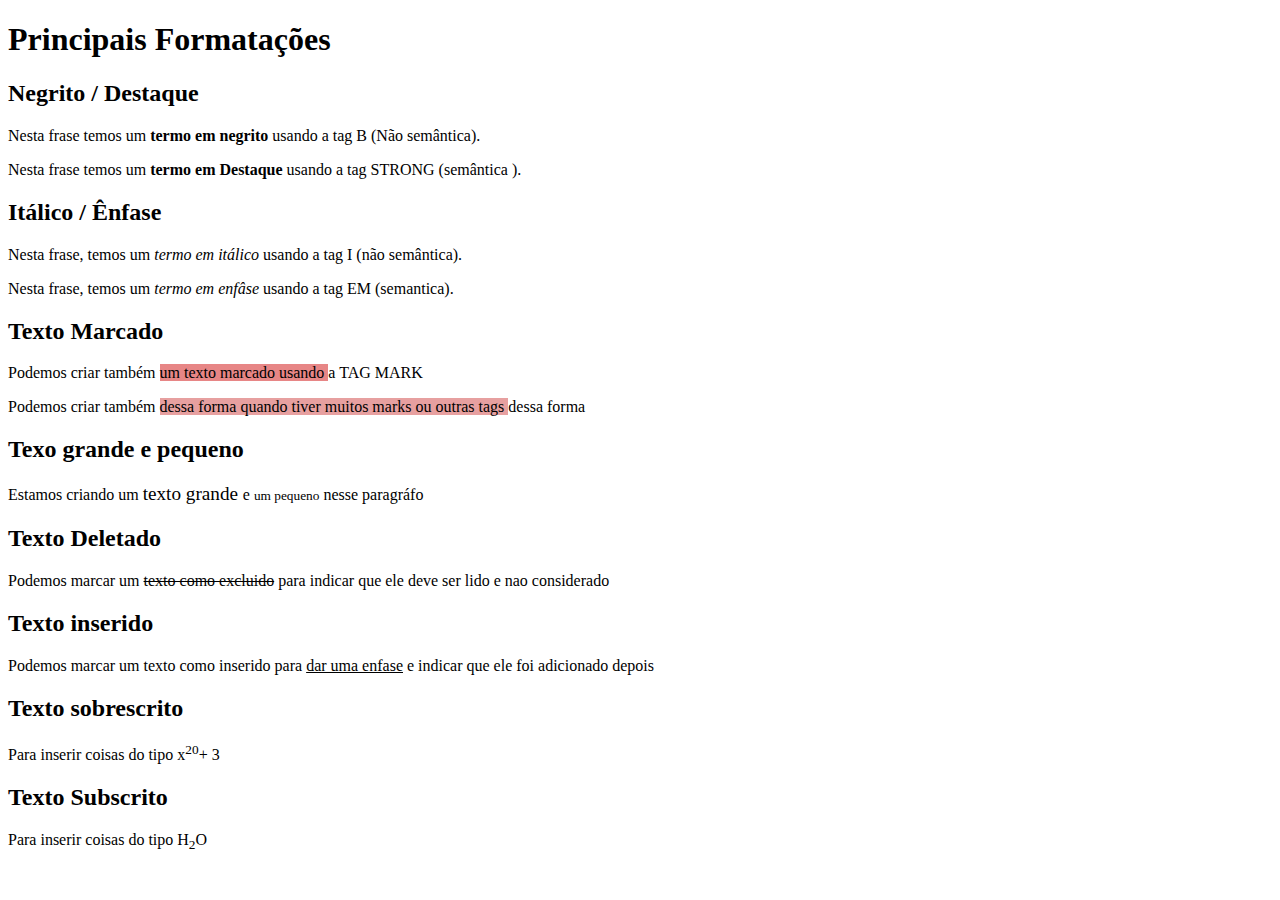
<file: Atividades - Modulo 1/atv_08/index.html>
<!DOCTYPE html>
<html lang="pt-br">
<head>
    <meta charset="UTF-8">
    <meta name="viewport" content="width=device-width, initial-scale=1.0">
    <title>Exercicio Formatação de Textos</title>
    <style>
        mark {
            background-color: rgb(231, 160, 160);

        }
    </style>
</head>
<body>
    <h1>Principais Formatações</h1>
    <h2>Negrito / Destaque </h2>
    <p>Nesta frase temos um <b>termo em negrito</b> usando a tag B (Não semântica).</p>
    <p>Nesta frase temos um <strong>termo em Destaque  </strong> usando a tag STRONG (semântica	).</p>
    <h2>Itálico / Ênfase </h2>
    <p>Nesta frase, temos um <i>termo em itálico</i> usando a tag I (não semântica).</p>
    <p>Nesta frase, temos um <em>termo em enfâse </em> usando a tag EM (semantica).</p>
    <h2>Texto Marcado</h2>
    <p>Podemos criar também <mark style="background-color: rgb(231, 134, 134);">um texto marcado usando </mark> a TAG MARK</p>
    <p>Podemos criar também <mark>dessa forma quando tiver muitos marks ou outras tags </mark> dessa forma </p>
    <h2>Texo grande e pequeno</h2>
    <p> Estamos criando um <big>texto grande </big> e <small>um pequeno</small> nesse paragráfo</p>
    <h2>Texto Deletado</h2>
    <p>Podemos marcar um <del>texto como excluido</del> para indicar que ele deve ser lido e nao considerado</p>
    <h2>Texto inserido</h2>
    <p>Podemos marcar um texto como inserido para <ins>dar uma enfase</ins> e indicar que ele foi adicionado depois</p>
    <h2>Texto sobrescrito</h2>
    <p> Para inserir coisas do tipo x<sup>20</sup>+ 3</p>
    <h2>Texto Subscrito</h2>
    <p>Para inserir coisas do tipo H<sub>2</sub>O</p>

</body>
</html>
</file>
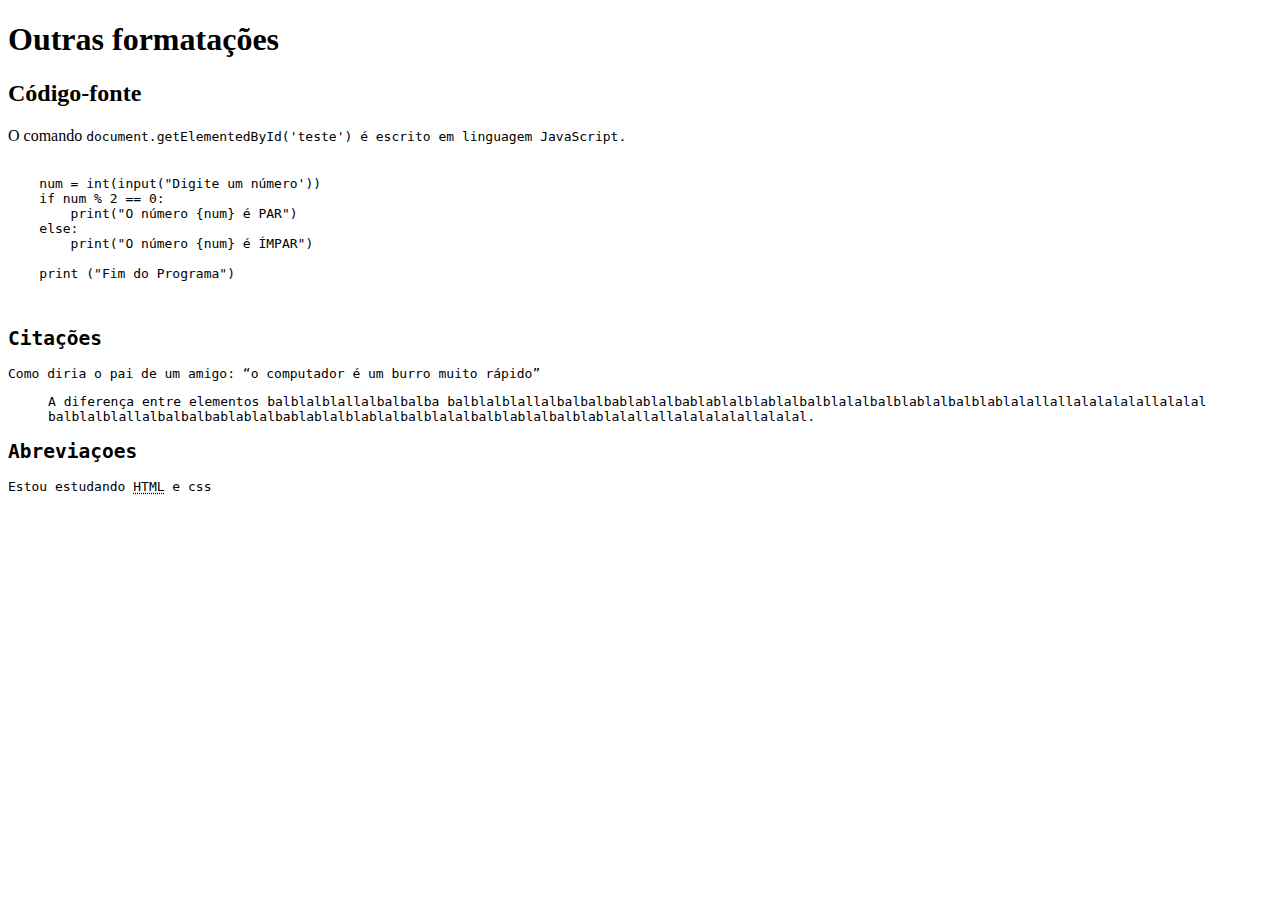
<file: Atividades - Modulo 1/atv_09/index.html>
<!DOCTYPE html>
<html lang="pt-br">
<head>
    <meta charset="UTF-8">
    <meta name="viewport" content="width=device-width, initial-scale=1.0">
    <title>Outras formações</title>
</head>
<body>
    <h1>Outras formatações</h1>
    <h2>Código-fonte</h2>
    <p>O comando <code>document.getElementedById</code:>('teste') é escrito em linguagem JavaScript.  </p>
    <pre>
        <code> 
    num = int(input("Digite um número'))
    if num % 2 == 0:
        print("O número {num} é PAR")
    else:
        print("O número {num} é ÍMPAR")

    print ("Fim do Programa")
        </code>
    </pre>
    <h2>Citações</h2>
    <p>Como diria o pai de um amigo: <q>o computador é um burro muito rápido</q> </p>
    <blockquote cite="https://books.google.com.br">
        A diferença entre elementos balblalblallalbalbalba
        balblalblallalbalbalbablablalbablablalblablalbalblalalbalblablalbalblablalallallalalalalallalalal
        balblalblallalbalbalbablablalbablablalblablalbalblalalbalblablalbalblablalallallalalalalallalalal.
    </blockquote>

    <h2>Abreviaçoes</h2>
    <p>Estou estudando <abbr title="Hyper Text Markup Language"> HTML</abbr> e css</p>



</body>
</html>
</file>
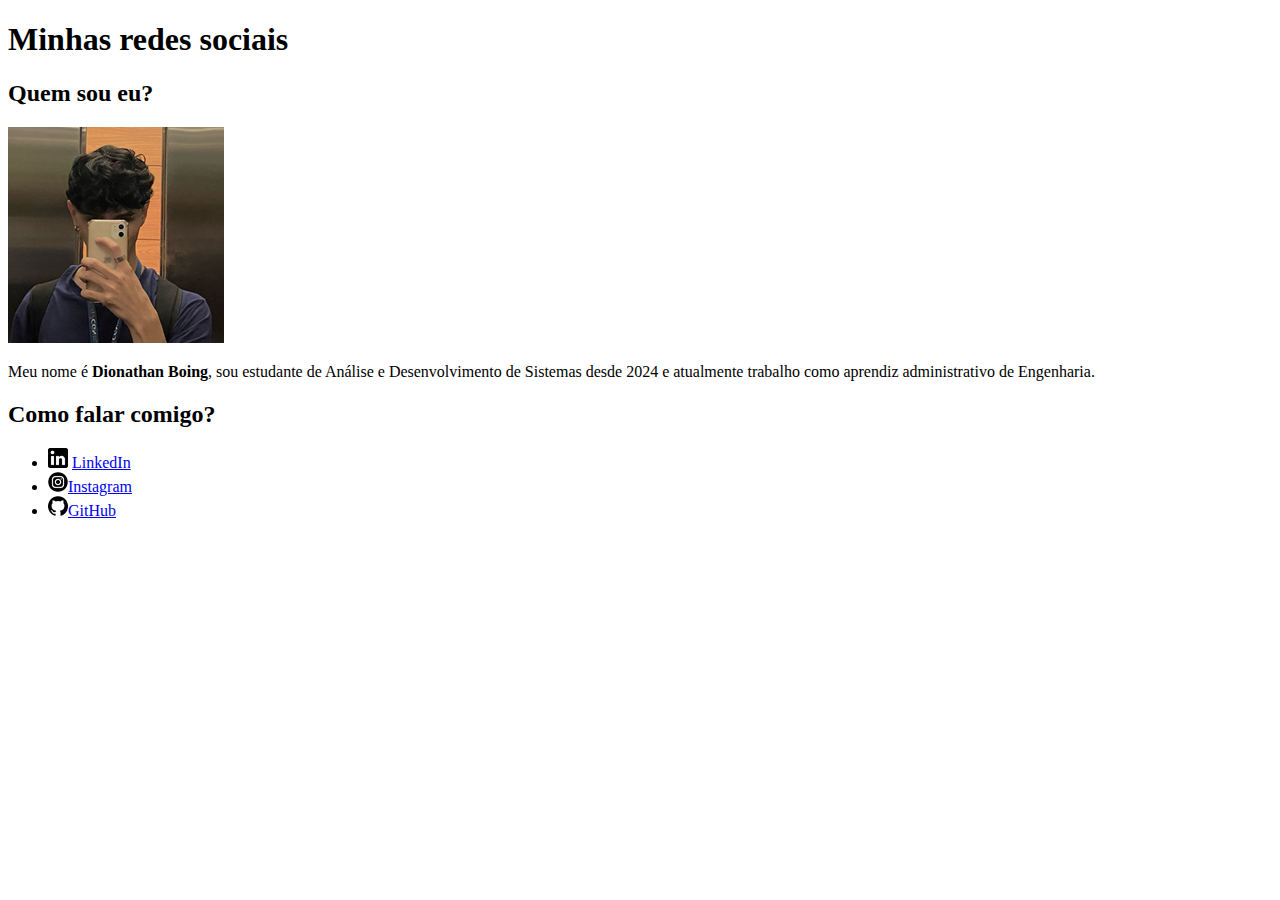
<file: Atividades - Modulo 1/atv_10/index.html>
<!DOCTYPE html>
<html lang="pt-br">
<head>
    <meta charset="UTF-8">
    <meta name="viewport" content="width=device-width, initial-scale=1.0">
    <link rel="shortcut icon" href="social-media.png" type="image/x-icon">
    <title>Social</title>
</head>
<body>
    <h1>Minhas redes sociais</h1>
    <h2>Quem sou eu?</h2>
    <img src="perfil.png" alt="Perfil">
    <p>Meu nome é <strong>Dionathan Boing</strong>, sou estudante de Análise e Desenvolvimento de Sistemas desde 2024 e atualmente trabalho como aprendiz administrativo de Engenharia.</p>
    <h2>Como falar comigo?</h2>
    <ul>
        <li> <img src="logotipo-do-linkedin.png" alt="logotipo-do-linkedin"> <a href="https://www.linkedin.com/public-profile/settings?trk=d_flagship3_profile_self_view_public_profile" target="_blank" rel= external>LinkedIn</a></li>
        <li><img src="instagram.png" alt="Instagram"><a href="https://www.instagram.com/k1shoy" target="_blank" rel = external>Instagram</a></li>
        <li><img src="github.png" alt=""><a href="https://github.com/DionathanDevs" target="_blank" rel = external>GitHub</a></li>        
    </ul>
    
</body>
</html>
</file>
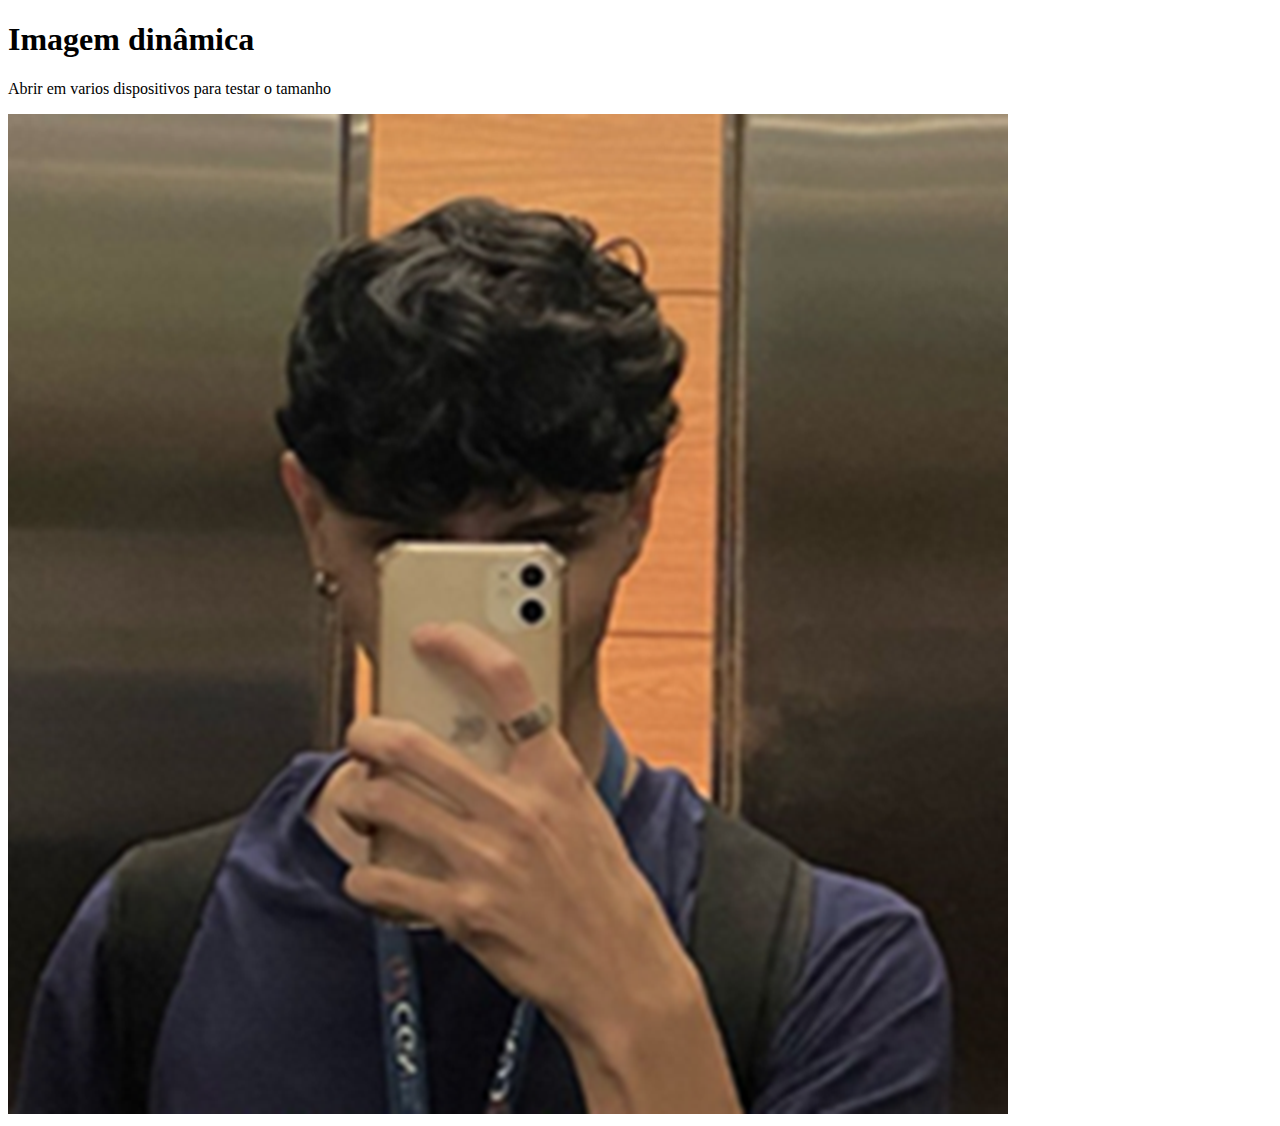
<file: Atividades - Modulo 1/atv_11/index.html>
<!DOCTYPE html>
<html lang="pt-br">
<head>
    <meta charset="UTF-8">
    <meta name="viewport" content="width=device-width, initial-scale=1.0">
    <title>Midias em HTML</title>
</head>
<body>
    <h1>Imagem dinâmica</h1>
    <p>Abrir em varios dispositivos para testar o tamanho</p>

    <picture>
        <source media="(max-width: 750px )" srcset="imgs/perfil.png" type="image/png">
        <source media="(max-width: 1050px)" srcset="imgs/perfil_medio.png" type="image/png">
        <img src="imgs/perfil_grande.png" alt="Imagem flexível">

    </picture>

</body>
</html>
</file>
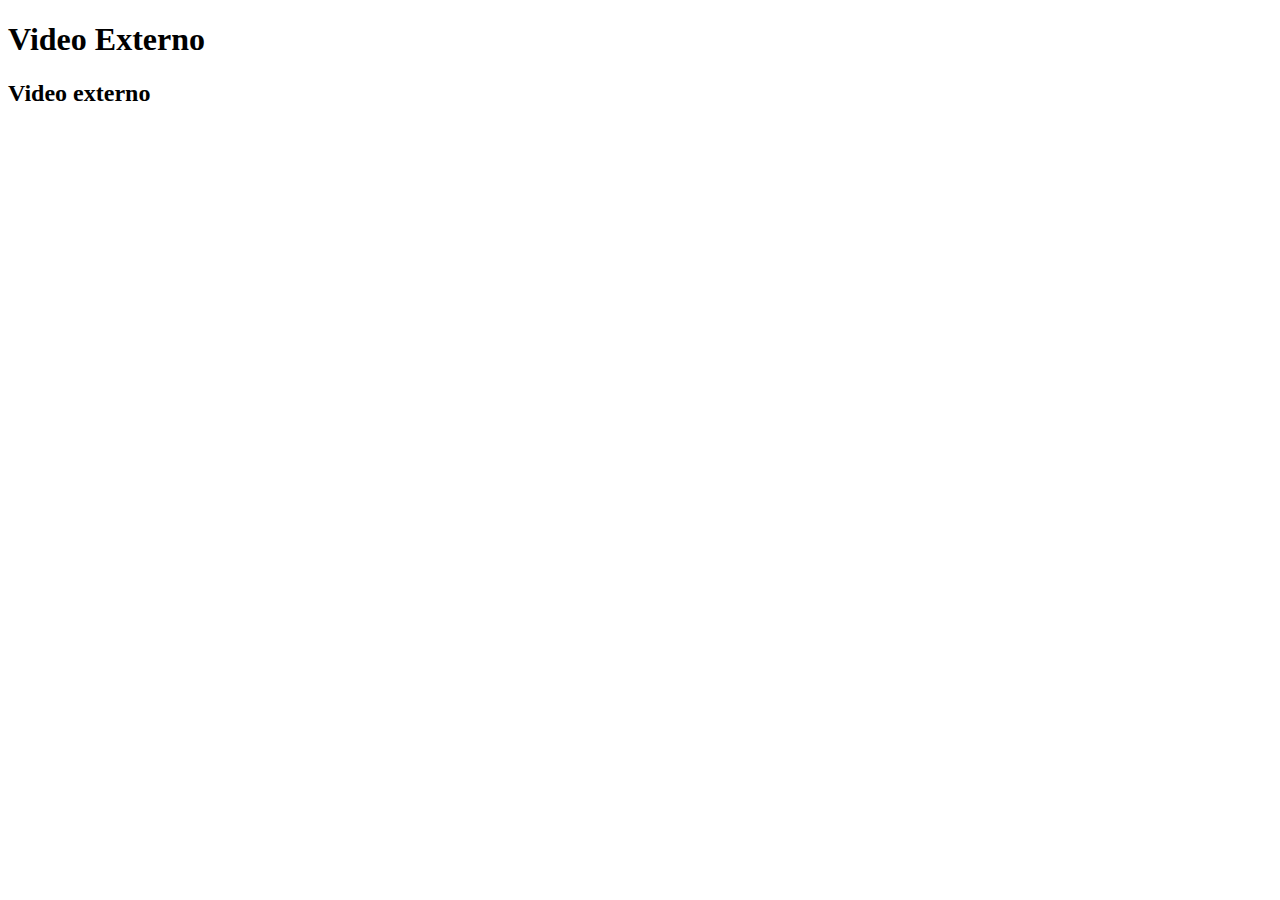
<file: Atividades - Modulo 1/atv_12/index.html>
<!DOCTYPE html>
<html lang="pt-br">
<head>
    <meta charset="UTF-8">
    <meta name="viewport" content="width=device-width, initial-scale=1.0">
    <title>Videos Externos</title>

</head>
<body>
    <header>
        <h1>Video Externo</h1>
    </header>

    <nav></nav>

    <section>
        <h2>Video externo</h2>
        <iframe width="560" height="315" src="https://www.youtube.com/embed/3hng-hmSv2Y?si=4Z9xZDIkvqK2vXaN" title="YouTube video player" frameborder="0" allow="accelerometer; autoplay; clipboard-write; encrypted-media; gyroscope; picture-in-picture; web-share" referrerpolicy="strict-origin-when-cross-origin" allowfullscreen></iframe>
    </section>

    <article></article>

    <aside></aside>

    <footer></footer>
    
</body>
</html>
</file>
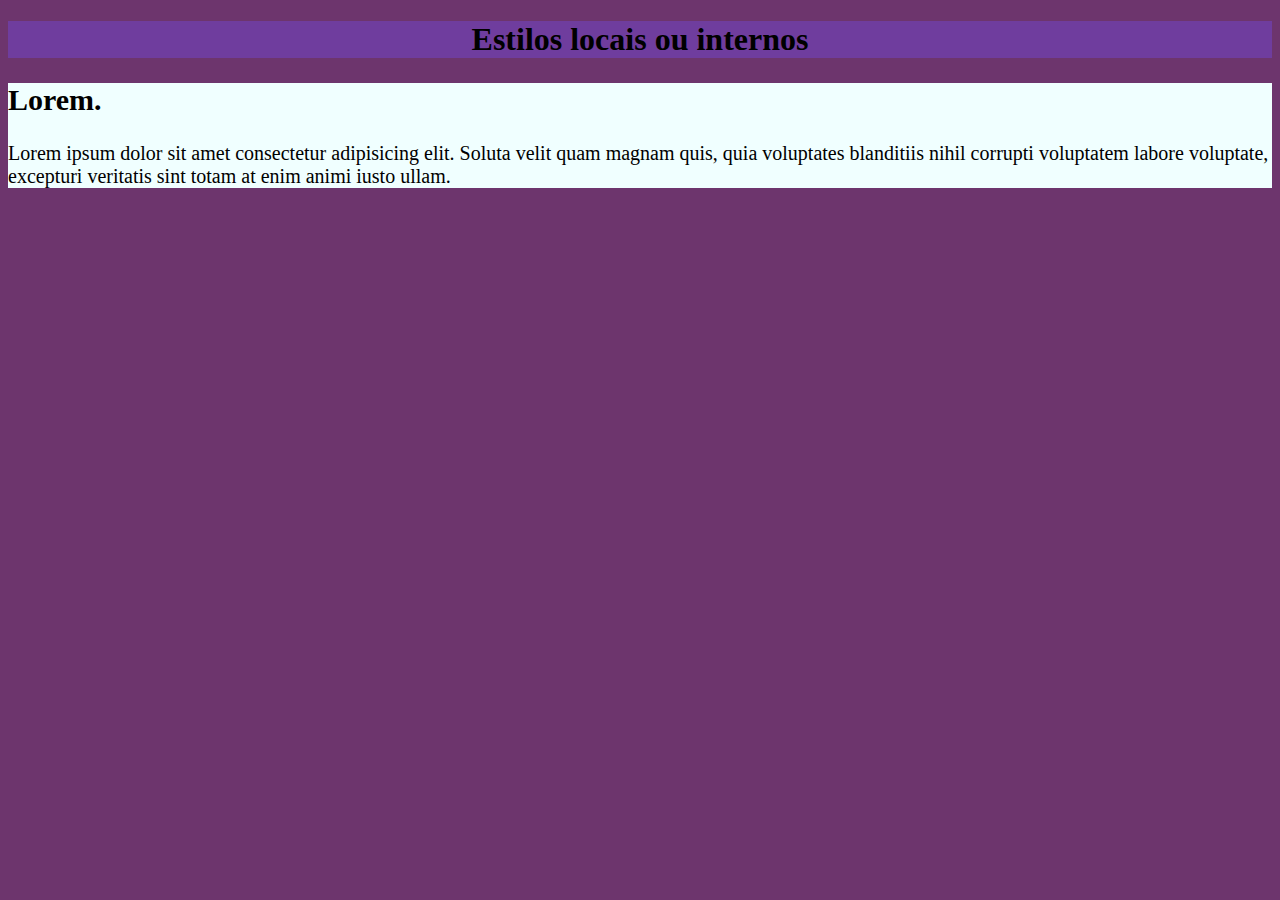
<file: Atividades - Modulo 1/atv_13/index.html>
<!DOCTYPE html>
<html lang="pt-br">
<head>
    <meta charset="UTF-8">
    <meta name="viewport" content="width=device-width, initial-scale=1.0">
    <title>CSS</title>
    <link rel="stylesheet" href="estilo.css">
    <style>
        h1{
            text-align: center;        
        }
    </style>

</head>
<body>
    <header>
        <h1>Estilos locais ou internos</h1>
    </header>

    <nav>

    </nav>

    <section>
        <h2>Lorem.</h2>
        <p><meta>Lorem ipsum dolor sit amet consectetur adipisicing elit. Soluta velit quam magnam quis, quia voluptates blanditiis nihil corrupti voluptatem labore voluptate, excepturi veritatis sint totam at enim animi iusto ullam.</p>

    </section>

    <article>

    </article>

    <aside>

    </aside>

    <footer>

    </footer>

    
    
</body>
</html>
</file>
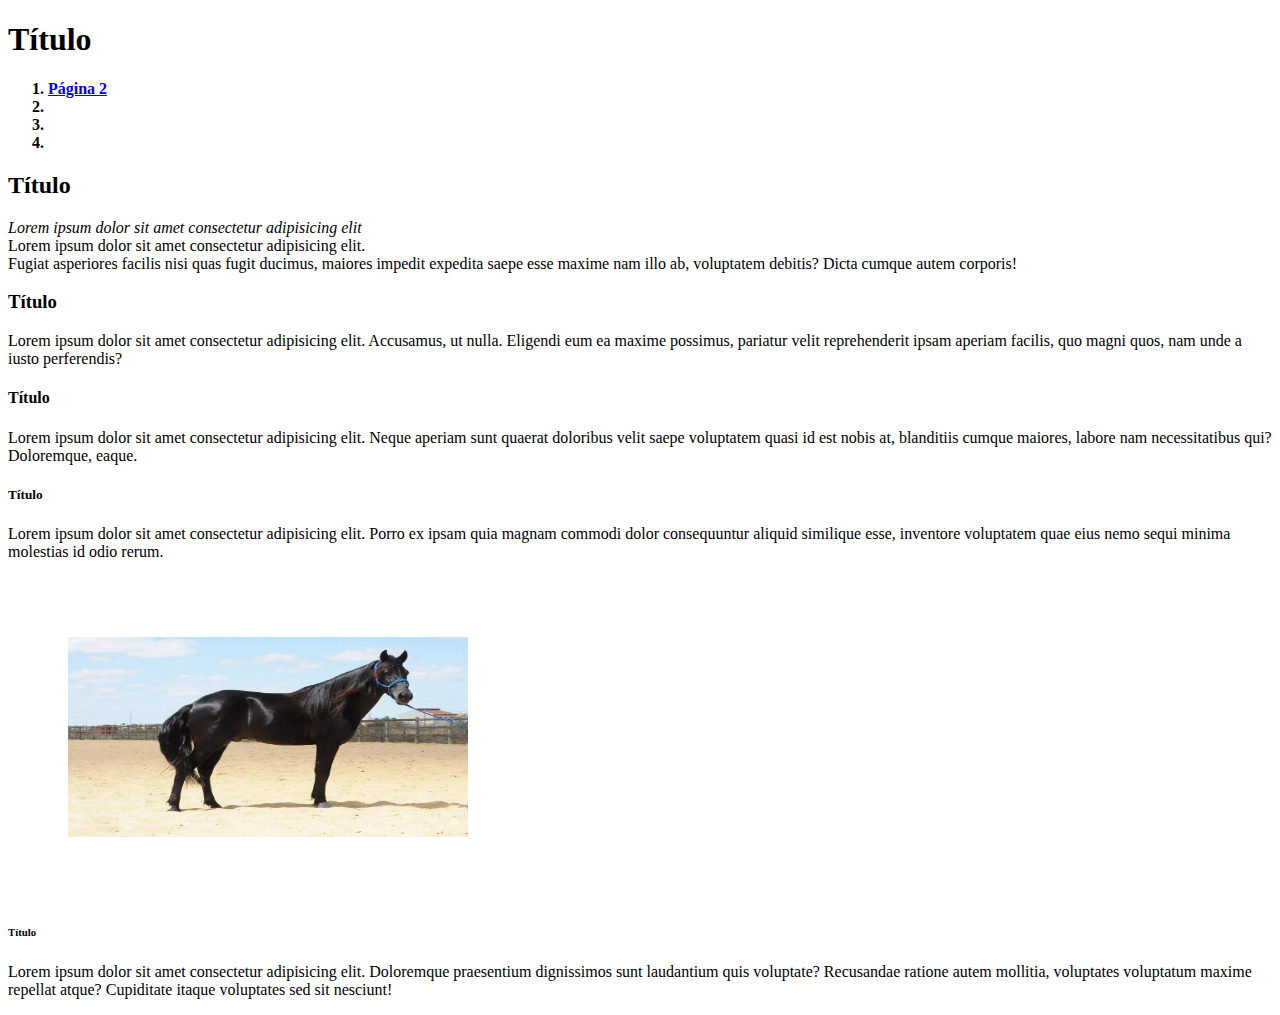
<file: Atividades - Modulo 1/aula_3/index.html>
<!DOCTYPE html>
<html lang="pt-br">
<head>
    <meta charset="UTF-8">
    <meta name="viewport" content="width=device-width, initial-scale=1.0">
    <title>Titulo</title>
    <link rel="stylesheet" href="estilo.css">
</head>
<body>
    <!--AULA 3-->
    <header>  
        <h1>Título</h1>
    </header>
    <nav>
       <strong> <ol>
            <li><a href="pag02.html" target="_self" rel="internal">Página 2</a></li>
            <li></li>
            <li></li>
            <li></li>
    </nav>

        </ol> </strong>
     <section>
            <h2>Título</h2>
            <p><em>Lorem ipsum dolor sit amet consectetur adipisicing elit</em><br>Lorem ipsum dolor sit amet consectetur adipisicing elit.</br> Fugiat asperiores facilis nisi quas fugit ducimus, maiores impedit expedita saepe esse maxime nam illo ab, voluptatem debitis? Dicta cumque autem corporis!</p>
        
            <h3>Título</h3>
            <p>Lorem ipsum dolor sit amet consectetur adipisicing elit. Accusamus, ut nulla. Eligendi eum ea maxime possimus, pariatur velit reprehenderit ipsam aperiam facilis, quo magni quos, nam unde a iusto perferendis?</p>
        
            <h4>Título</h4>
            <p>Lorem ipsum dolor sit amet consectetur adipisicing elit. Neque aperiam sunt quaerat doloribus velit saepe voluptatem quasi id est nobis at, blanditiis cumque maiores, labore nam necessitatibus qui? Doloremque, eaque.</p>
        
            <h5>Título</h5>
            <p>Lorem ipsum dolor sit amet consectetur adipisicing elit. Porro ex ipsam quia magnam commodi dolor consequuntur aliquid similique esse, inventore voluptatem quae eius nemo sequi minima molestias id odio rerum.</p>
        
            </section>

    <article>
    </article>
    <aside>
        <img src="Cavalo_Nordestino_Maniva.jpg" alt="Cavalo Nordestino Maniva">
    </aside>
    <footer>
        <h6>Título</h6>
            <p>Lorem ipsum dolor sit amet consectetur adipisicing elit. Doloremque praesentium dignissimos sunt laudantium quis voluptate? Recusandae ratione autem mollitia, voluptates voluptatum maxime repellat atque? Cupiditate itaque voluptates sed sit nesciunt!</p>
    </footer>

</body>
</html>
</file>
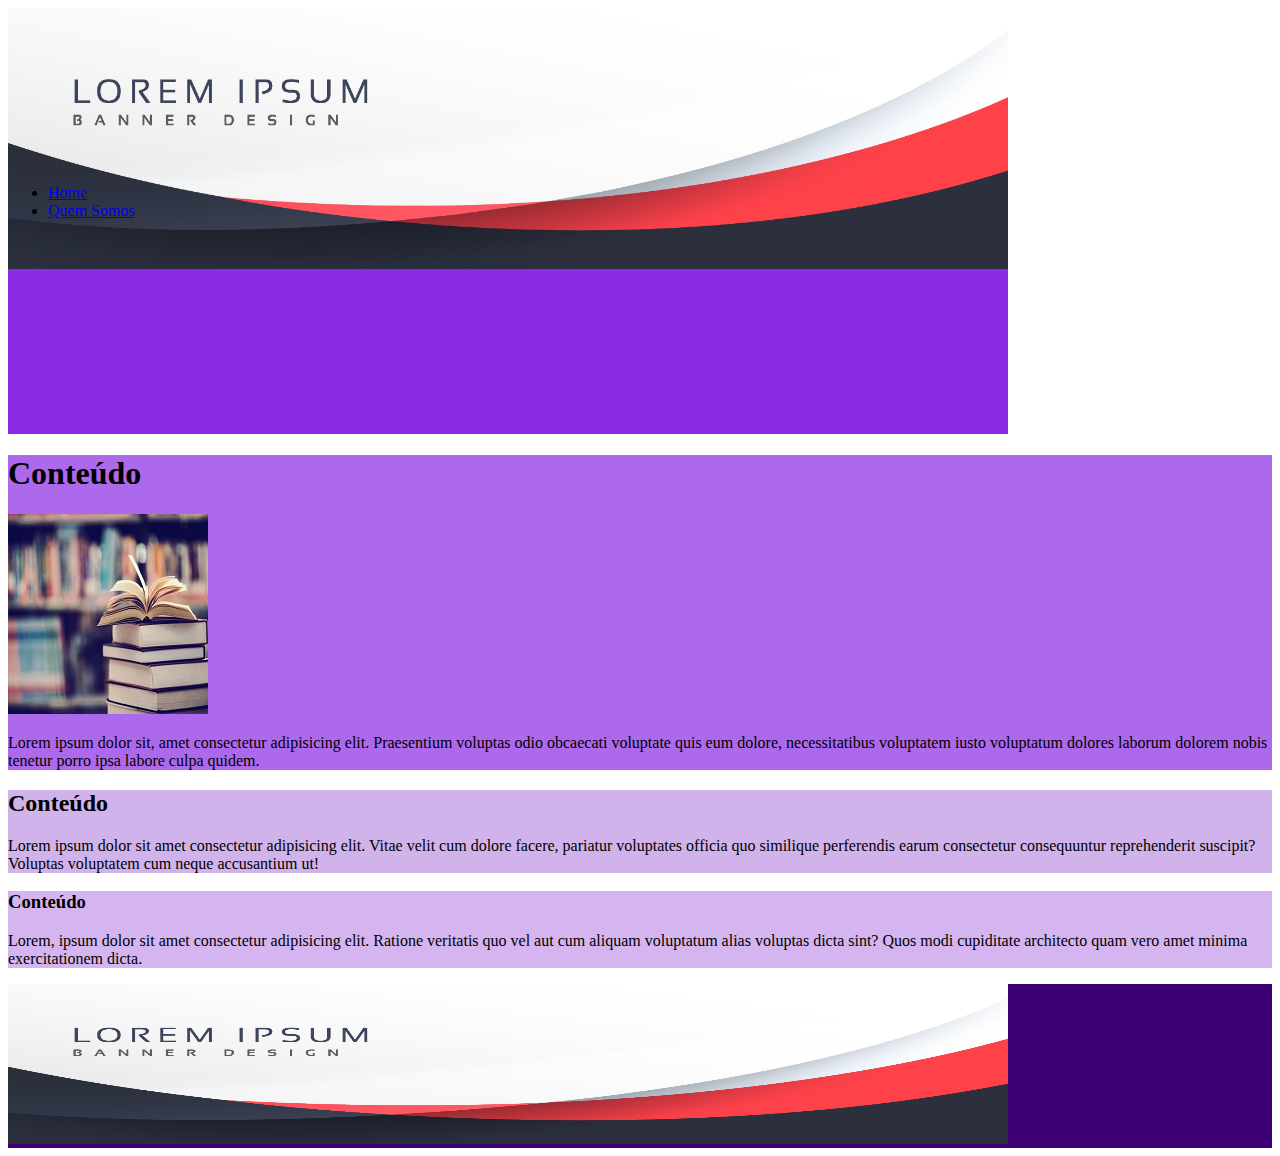
<file: Atividades - Modulo 1/aula_gravada/index.html>
<!DOCTYPE html>
<html lang="pt-br">
<head>
    <meta charset="UTF-8">
    <meta name="viewport" content="width=device-width, initial-scale=1.0">
    <title>Aula 2</title>
    <link rel="stylesheet" href="estilo.css" type="text/css">
</head>
<body>
    <header>
        <img src="11219.jpg" alt="Banner">
    </header>

    <nav>
        <ul>
            <li><a href="paghome.html" target="_self" rel="next">Home</a></li>
            <li><a href="./Nova pasta/pag3.html" target="_self" rel="next">Quem Somos</a></li>
        </ul>
    </nav>

    <section>
        <h1>Conteúdo</h1>
        <img src="book-library-with-open-textbook.jpg" alt="Livro">
             <p>Lorem ipsum dolor sit, amet consectetur adipisicing elit. Praesentium voluptas odio obcaecati voluptate quis eum dolore, necessitatibus voluptatem iusto voluptatum dolores laborum dolorem nobis tenetur porro ipsa labore culpa quidem.</p>
    </section>

    <article>
        <h2>Conteúdo</h2>
        <p>Lorem ipsum dolor sit amet consectetur adipisicing elit. Vitae velit cum dolore facere, pariatur voluptates officia quo similique perferendis earum consectetur consequuntur reprehenderit suscipit? Voluptas voluptatem cum neque accusantium ut!</p>

    </article>
    <aside>
        <h3>Conteúdo</h3>
        <p>Lorem, ipsum dolor sit amet consectetur adipisicing elit. Ratione veritatis quo vel aut cum aliquam voluptatum alias voluptas dicta sint? Quos modi cupiditate architecto quam vero amet minima exercitationem dicta.</p>
    </aside>

    <footer>
        <img src="11219.jpg" alt="Aposta Cassino">
    </footer>


    
</body>
</html>
</file>
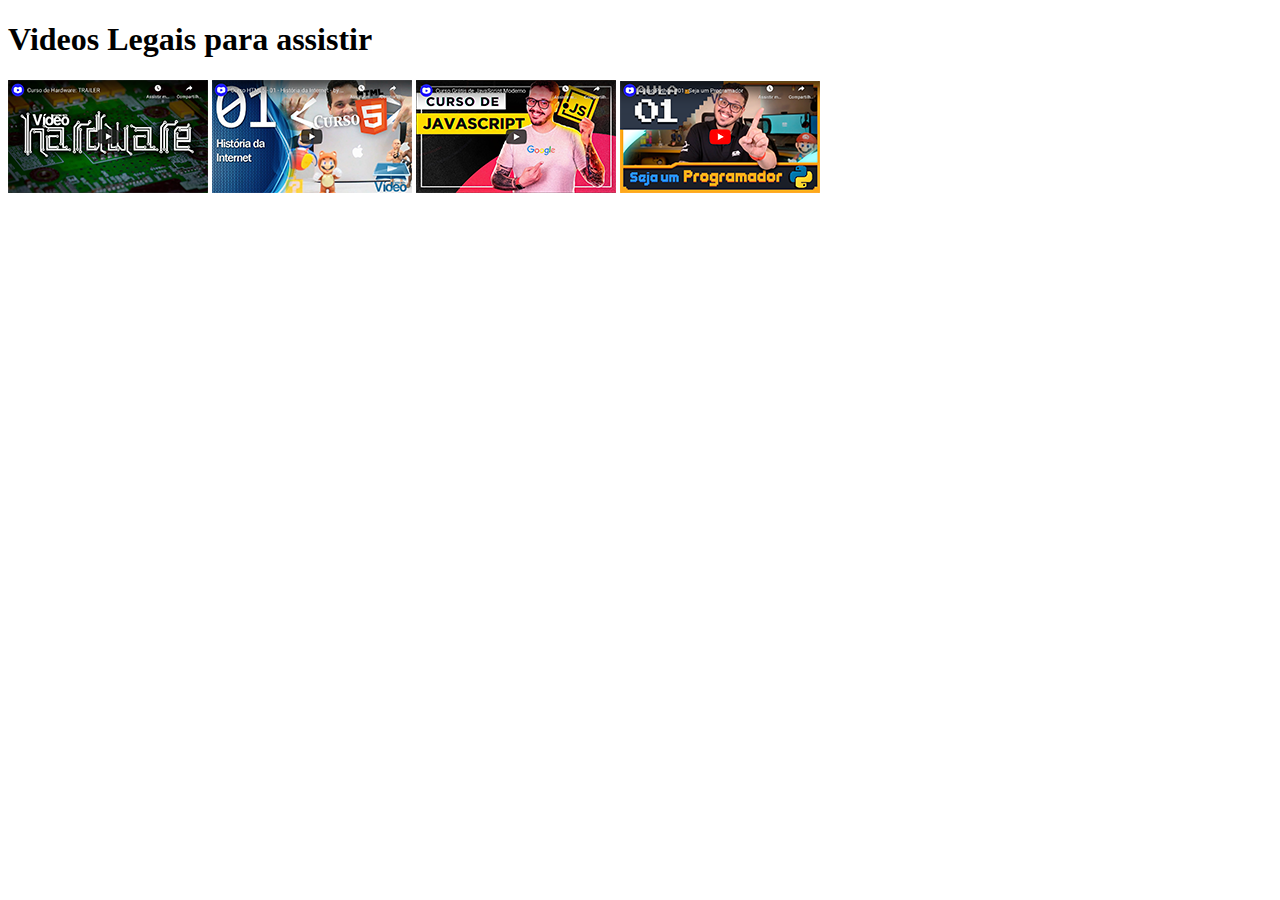
<file: Atividades - Modulo 1/desafio_9/index.html>
<!DOCTYPE html>
<html lang="pt-br">
<head>
    <meta charset="UTF-8">
    <meta name="viewport" content="width=device-width, initial-scale=1.0">
    <title>Meus videos</title>

</head>
<body>
    <header>
        <h1>Videos Legais para assistir</h1>
    </header>
    <nav></nav>
    <section>
        <a href="pag2.html" target="_self" rel= extenral><img src="./imagens/thumb-hardware.png" alt="Imagem video hardware"></a>
        <img src="./imagens/thumb-html.png" alt="Thumb Html">
        <img src="./imagens/thumb-js.png" alt="Thumb JavaScript">
        <img src="./imagens/thumb-python.png" alt="Thumb Python">

    </section>
    
</body>
</html>
</file>
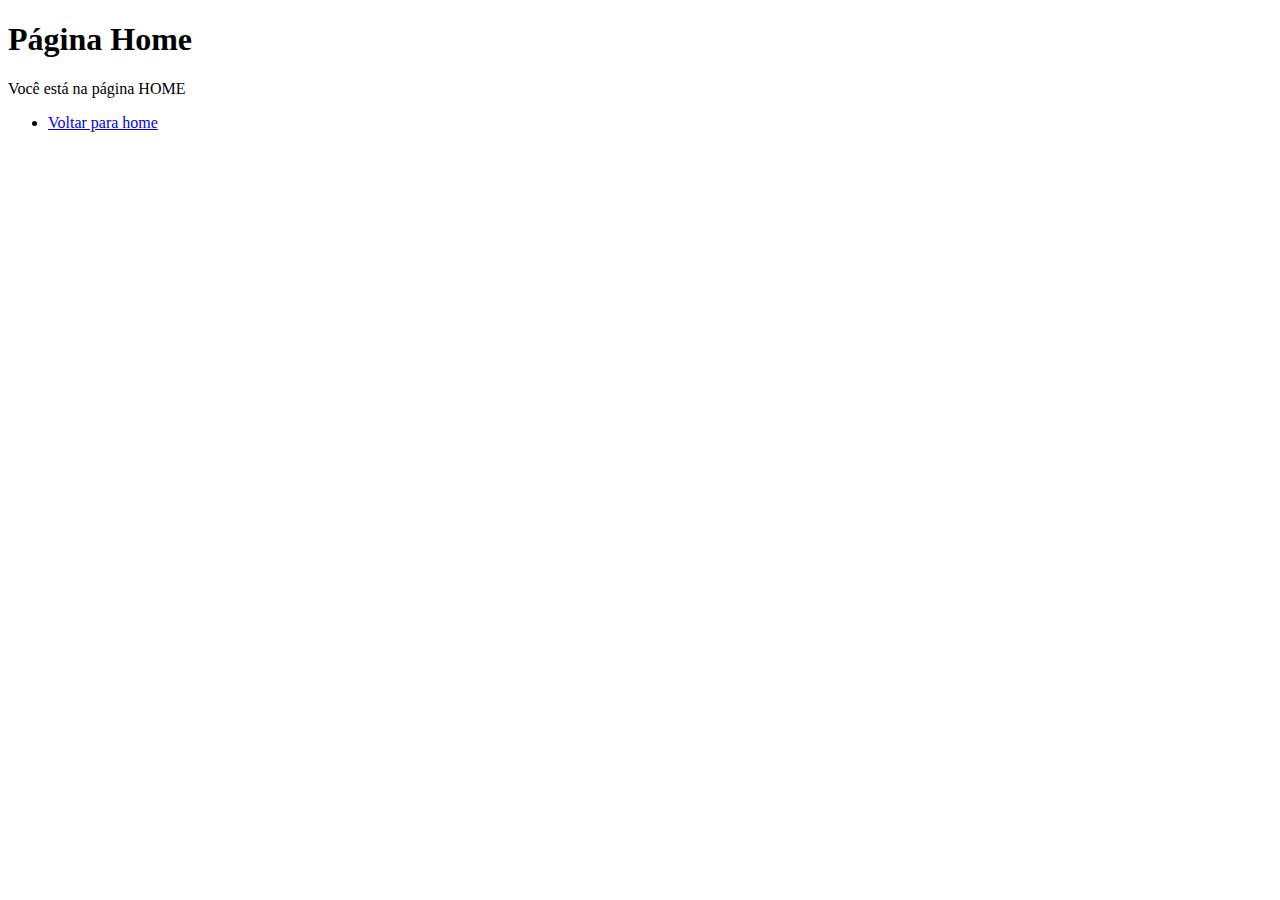
<file: Atividades - Modulo 1/aula_gravada/paghome.html>
<!DOCTYPE html>
<html lang="pt-br">
<head>
    <meta charset="UTF-8">
    <meta name="viewport" content="width=device-width, initial-scale=1.0">
    <title>Home</title>
</head>
<body>
    <header>
    <h1>Página Home</h1>
    <p>Você está na página HOME</p>
    </header>
    <nav>
        <ul>
            <li><a href="index.html" target="_self" rel="prev">Voltar para home</a></li>

        </ul>
    </nav>
    <section></section>
    <article></article>
    <aside></aside>
    <footer></footer>

</body>
</html>
</file>
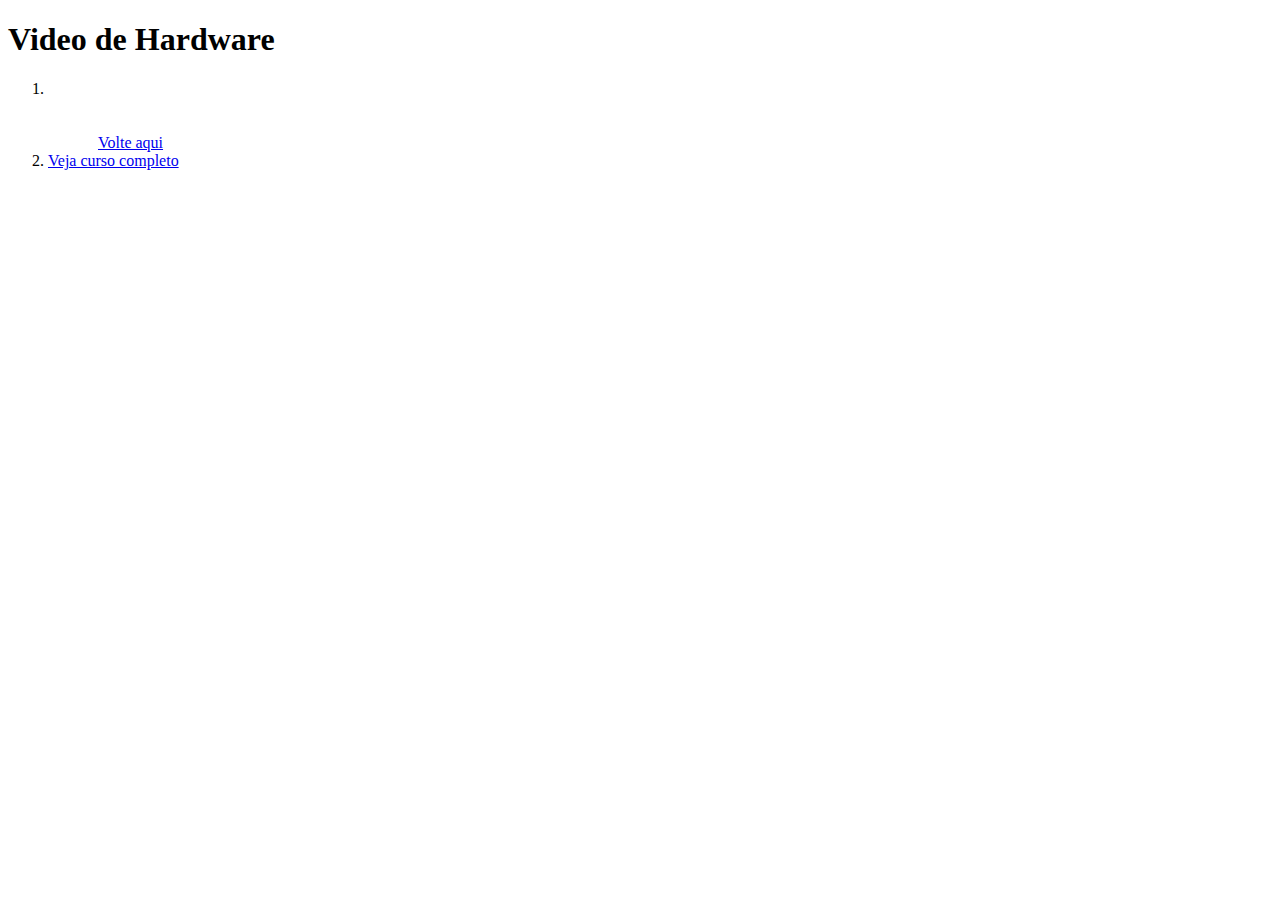
<file: Atividades - Modulo 1/desafio_9/pag2.html>
<!DOCTYPE html>
<html lang="pt-br">
<head>
    <meta charset="UTF-8">
    <meta name="viewport" content="width=device-width, initial-scale=1.0">
    <title>Meus videos</title>

</head>
<body>
    <header>
        <h1>Video de Hardware</h1>
    </header>
    <nav>
        <ol>
        <li></li><a href="index.html" target="_self" rel="next"><img src="./imagens/voltar.png" alt="Voltar">Volte aqui</a></li>
        <li><a href="https://www.youtube.com/watch?v=Ejkb_YpuHWs&list=PLHz_AreHm4dkZ9-atkcmcBaMZdmLHft8n" target="_blank" rel = external>Veja curso completo</a></li>
        </ol>
    </nav>
    <section><iframe width="500" height="315" src="https://www.youtube.com/embed/3hng-hmSv2Y?si=5iT2Mo58GXDKQYQ0" title="YouTube video player" frameborder="0" allow="accelerometer; autoplay; clipboard-write; encrypted-media; gyroscope; picture-in-picture; web-share" referrerpolicy="strict-origin-when-cross-origin" allowfullscreen></iframe>
        
    </section>
    
</body>
</html>
</file>
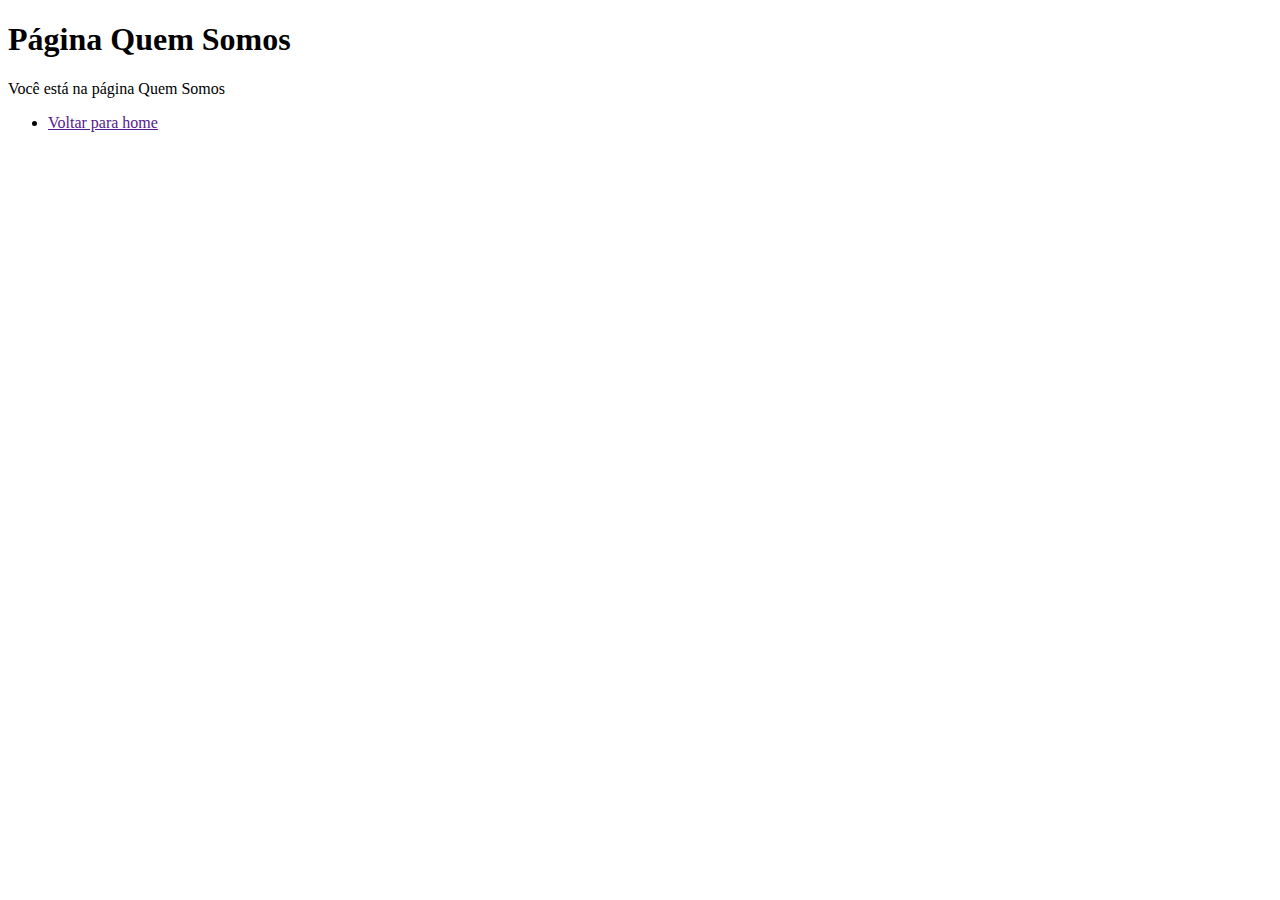
<file: Atividades - Modulo 1/aula_gravada/Nova pasta/pag3.html>
<!DOCTYPE html>
<html lang="pt-br">
<head>
    <meta charset="UTF-8">
    <meta name="viewport" content="width=device-width, initial-scale=1.0">
    <title>Quem Somos</title>
</head>
<body>
    <header>
    <h1>Página Quem Somos</h1>
    <p>Você está na página Quem Somos</p>
    </header>
    <nav>
        <ul>
            <li><a href="" target="_self" rel="prev">Voltar para home</a></li>

        </ul>
    </nav>
    <section></section>
    <article></article>
    <aside></aside>
    <footer></footer>

</body>
</html>
</file>
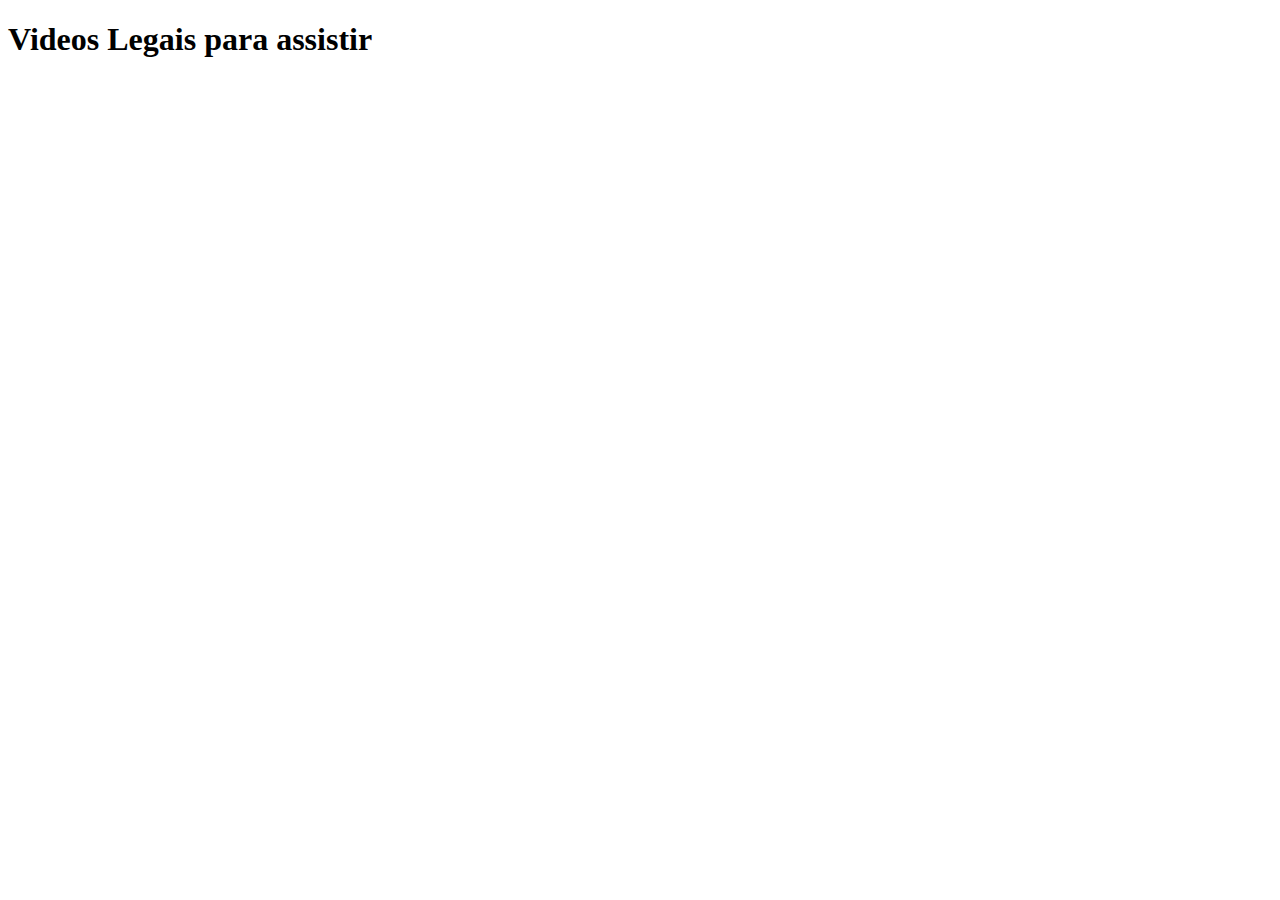
<file: Atividades - Modulo 1/desafio_9/pags/pag3.html>
<!DOCTYPE html>
<html lang="pt-br">
<head>
    <meta charset="UTF-8">
    <meta name="viewport" content="width=device-width, initial-scale=1.0">
    <title>Meus videos</title>

</head>
<body>
    <header>
        <h1>Videos Legais para assistir</h1>
    </header>
    <nav></nav>
    <section><iframe width="500" height="315" src="https://www.youtube.com/embed/3hng-hmSv2Y?si=5iT2Mo58GXDKQYQ0" title="YouTube video player" frameborder="0" allow="accelerometer; autoplay; clipboard-write; encrypted-media; gyroscope; picture-in-picture; web-share" referrerpolicy="strict-origin-when-cross-origin" allowfullscreen></iframe>
        
    </section>
    
</body>
</html>
</file>
<file: Atividades - Modulo 1/atv_13/estilo.css>
body {
    background-color: rgb(109, 53, 109);
}
body header {
    background-color: rgb(111, 61, 158);
}

body section{
    background-color: azure;
    font-size: 20px;

}
</file>
<file: Atividades - Modulo 1/aula_3/estilo.css>
aside img{
    width: 400px;
    height: 200px;
    margin: 60px;

}
article img{
    width: 400px;
    height: 200px;
    margin: 60px;

}
</file>
<file: Atividades - Modulo 1/aula_gravada/estilo.css>
header{
    width: 1000px; height: 160px;

}

header img{
    width: 1000px;
    height: 160;
}

nav{
    width: 1000px; height: 250px;
    background-color: blueviolet;

}


section{
    width: 1000;
    height: 200;
    background-color: rgb(172, 105, 235);
}

article{
    width: 1000;
    height: 200;
    background-color: rgb(208, 179, 235);
    
}

aside{
    width: 1000;
    height: 200;
    background-color: rgb(212, 181, 240);

}

footer img{
    width: 1000px;
    height: 160px;
}

footer{
    
    width: 1000;
    height: 200;
    background-color: rgb(61, 0, 117);

}
</file>
